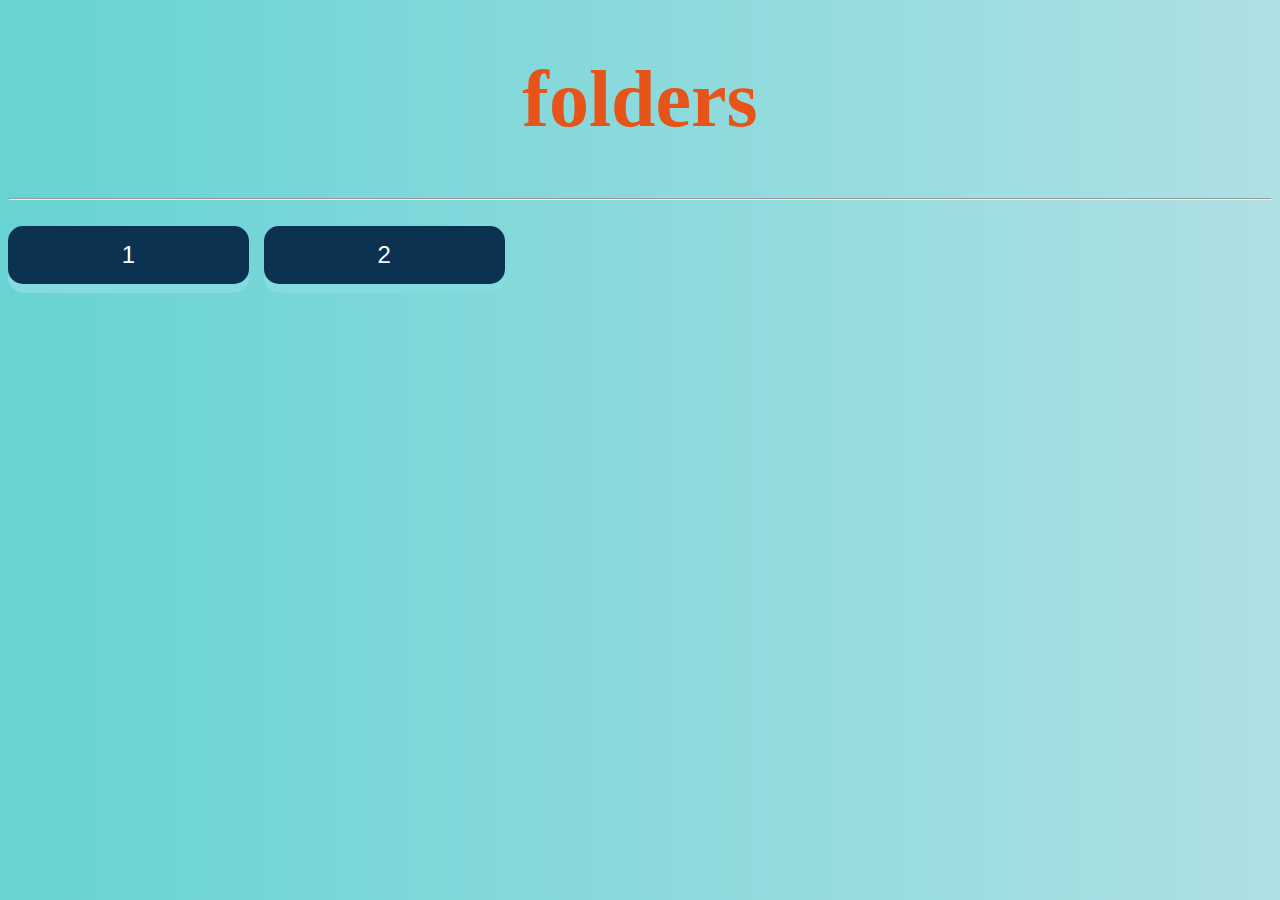
<file: index.html>
<!DOCTYPE html>
<html lang="en">
<head>
    <meta charset="UTF-8">
    <title>test</title>
    <link rel="stylesheet" href="styles.css">
    
</head>
<body>
  <h1>folders</h1>
 <hr>
 <br>
  <div id="container">
    <button class ="button" onclick="window.open('folder1/index.html')">1</button>   
    <button class ="button" onclick="window.open('folder2/index.html')">2</button> 
   

   
  </div>  
</body>
</file>
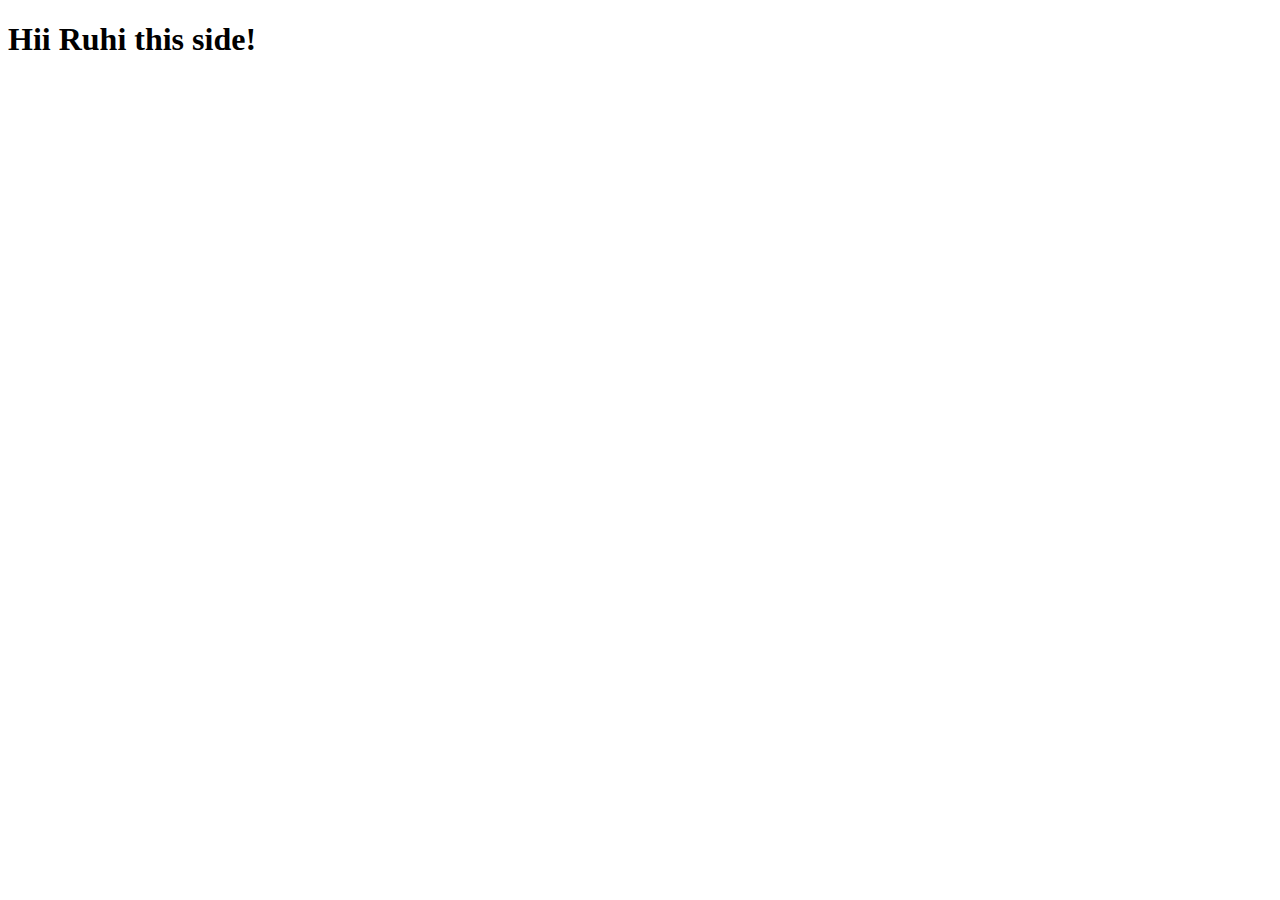
<file: folder2/index.html>
<!DOCTYPE html>
<html lang="en">
<head>
    <meta charset="UTF-8">
    <meta http-equiv="X-UA-Compatible" content="IE=edge">
    <meta name="viewport" content="width=device-width, initial-scale=1.0">
    <title>Document</title>
</head>
<body>
    <h1>Hii Ruhi this side!</h1>
</body>
</html>
</file>
<file: styles.css>
body {
    background: #ee9ca7;  /* fallback for old browsers */
  background: -webkit-linear-gradient(to right, #67d3d3, #afe0e4);  /* Chrome 10-25, Safari 5.1-6 */
  background: linear-gradient(to right, #67d3d3, #afe0e4); /* W3C, IE 10+/ Edge, Firefox 16+, Chrome 26+, Opera 12+, Safari 7+ */
  
  }
  
  .button {
      display: inline-block;
      padding: 15px 25px;
      font-size: 24px;
      cursor: pointer;
      text-align: center;
      text-decoration: none;
      outline: none;
      color: #fff;
      background-color: #0c3252;
      border: none;
      border-radius: 15px;
      box-shadow: 0 9px rgb(132, 220, 223);
    }
    
    .button:hover {background-color: #182b81}
    
    .button:active {
      background-color: #7c177c;
      box-shadow: 0 5px #666;
      transform: translateY(4px);
    }
  
    #container {
        display:grid;
        /* place-content: center; */
        grid-template-columns: repeat(5, 1fr);
        /* grid-template-rows: repeat(4, 1fr); */
        grid-gap: 15px;
    }
  
    h1{
      text-align: center;
      justify-content: center;
      font-family: 'Domine', serif;
      font-size: 80px;
      color: #e6541a;
      user-select: none;
    }
</file>
